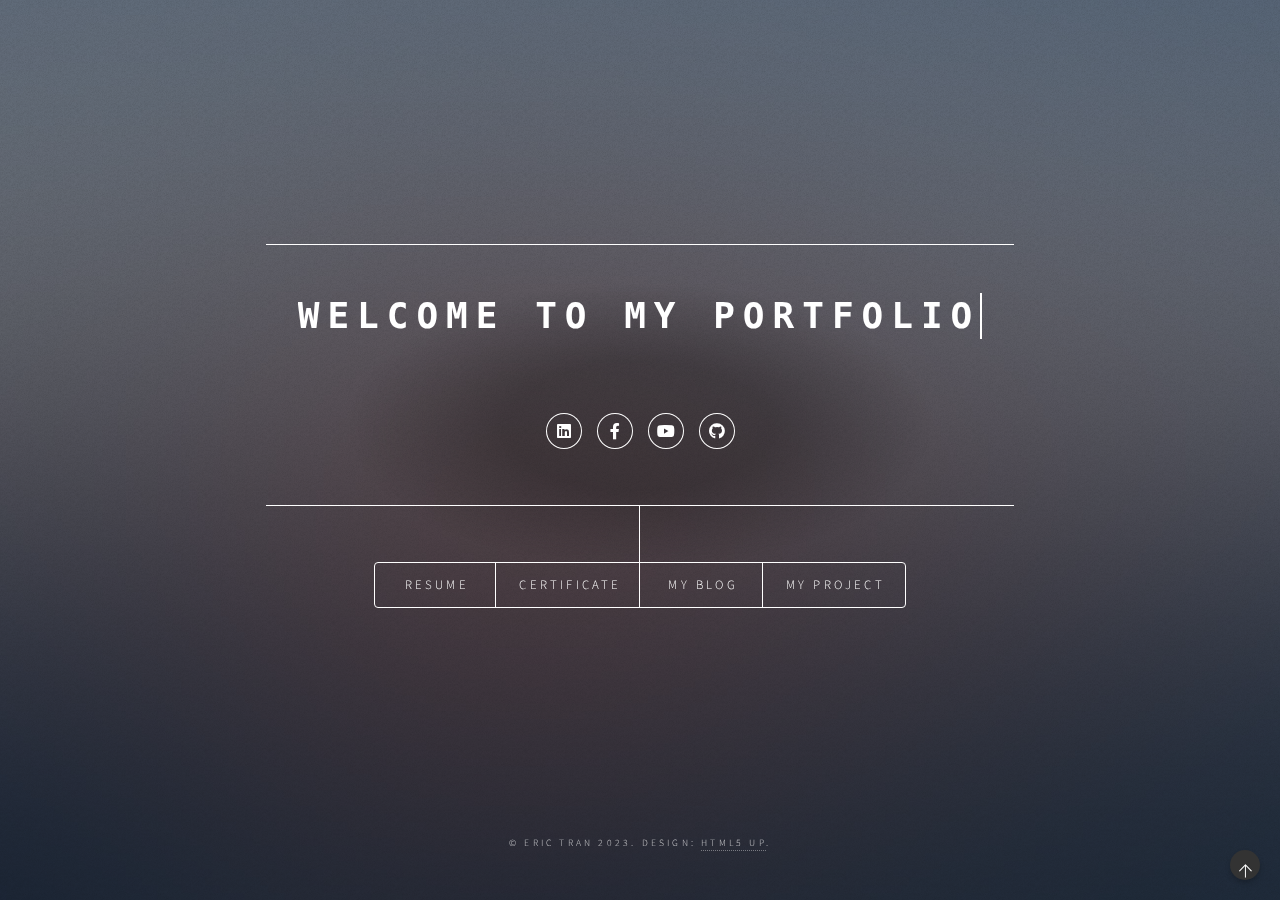
<file: index.html>
<!DOCTYPE HTML>
<!--
	Dimension by HTML5 UP
	html5up.net | @ajlkn
	Free for personal and commercial use under the CCA 3.0 license (html5up.net/license)
-->
<html>
	<head>
		<title>ERIC PORTFOLIO</title>
		<meta charset="utf-8" />
		<meta name="viewport" content="width=device-width, initial-scale=1, user-scalable=no" />
		<link rel="stylesheet" href="assets/css/main.css" />
		<noscript><link rel="stylesheet" href="assets/css/noscript.css" /></noscript>
	</head>
	<body class="is-preload">

		<!-- Wrapper -->
			<div id="wrapper">

				<!-- Header -->
					<header id="header">
						
						<div class="content">
							<div class="inner">
								<h1><span>WELCOME TO MY PORTFOLIO</span></h1>								
								<p class="fading-text">Passionate Data Explorer | Embracing the Data Analyst Journey.</p>
								<ul class="icons">
									<li class="slide-in-text-left-to-right"><a href="https://www.linkedin.com/in/kietttdata/" class="icon brands fa-linkedin"><span class="label">Linkedin</span></a></li>
									<li class="slide-in-text-left-to-right"><a href="https://www.facebook.com/kietttdata/" class="icon brands fa-facebook-f"><span class="label">Facebook</span></a></li>
									<li class="slide-in-text-right-to-left"><a href="https://www.youtube.com/@trungkiettran7704" class="icon brands fa-youtube"><span class="label">Youtube</span></a></li>
									<li class="slide-in-text-right-to-left"><a href="https://github.com/kietttdata" class="icon brands fa-github"><span class="label">GitHub</span></a></li>
								</ul>
							</div>
						</div>
						<nav>
							<ul>
								<li><a href="#intro">Resume</a></li>
								<li><a href="#certificate">Certificate</a></li>
								<li><a href="https://kietttdata.wordpress.com/">My Blog</a></li>
								<li><a href="#elements">My Project</a></li>
								<!-- <li><a href="#contact">Contact</a></li> -->
								
							</ul>
						</nav>
					</header>

				<!-- Main -->
					<div id="main">

						<!-- Resume -->
							<article id="intro">
								<h2 class="major">Personal Information</h2>
								<p><strong>Fullname: </strong> Trần Trung Kiệt</p>
								<p><strong>Other name: </strong>Eric Chen</p>
								<p><strong>Address: </strong>HO CHI MINH CITY</p>
								<p><strong>Email: </strong> kietttdata@gmail.com</p>
								<p></p>
								<p></p>



								<h2 class="major">Career Objective</h2>
								<p>I am a junior data analyst seeking opportunities to develop skills and gain experience in the field of data and statistical analysis. My goal is to contribute to the success of the company and enhance the quality of work by efficiently analyzing data and making intelligent decisions.</p>
								<p></p>
								<p></p>




								<h2 class="major">Education</h2>
								

								<p><strong>Bachelor of Engineering in Information Technology</strong></p>
								<p><em>Software Engineer</em></p>
								<p>Ho Chi Minh City University of Technology</p>
								<p><em>Graduated in 2018</em></p>
								<p>-----------------------------------</p>
								<p><strong>Bachelor's Degree in Information Systems</strong></p>
								<p><em>Geographic Information Systems</em></p>
								<p>Ho Chi Minh City University of Natural Resources and Environment</p>
								<p><em>Graduated in 2015</em></p>
								<p></p>

								

								<h2 class="major">Work Experience</h2>
								<p><strong>L1 Technical Support</strong></p>
								<p><em>Dec 2017 – Present</em></p>
								<ul>
									<li>Provide support to handle or record customer issues.</li>
									<li>Coordinate with higher-level teams to address serious errors.</li>
									<li>Guide customers in using the software and provide software solutions support.</li>
									<li>Collect and process master data sent by customers and relay it to relevant parties.</li>
									<li>Train new employees and seek solutions to improve work processes.</li>
								</ul>
								<p></p>


								<p><strong>Deployment Engineer</strong></p>
								<p><em>Dec 2017 – Present </em></p>
								<ul>
									<li>Participate in training and implementing software projects related to distribution.</li>
									<li>Monitor and participate in resolving issues that arise during project implementation.</li>
								</ul>
								<p></p>


								<p><strong>Software Tester</strong></p>
								<p><em>Sep 2020 – Nov 2020</em></p>
								<p><em>Sep 2019 – Dec 2019</em></p>
								<ul>
									<li>Onsite project to support software testing with customers in the distribution field.</li>
									<li>Develop detailed plans for the testing process.</li>
									<li>Document any functional changes in the software reported by customers and relay them to the project team.</li>
									<li>Record and categorize issues and errors encountered during testing. Collaborate with relevant parties to ensure project progress.</li>
								</ul>
								<p></p>


								<p><strong>Map Solutions Support</strong></p>
								<p><em>Sep 2016 – Sep 2017</em></p>
								<ul>
									<li>Participate in projects related to digital mapping for automobiles.</li>
									<li>Join the solution team to research and find ways to improve digital mapping processes.</li>
									<li>Support the development of SQL scripts and tools to standardize data.</li>
								</ul>
								<p></p>


								<p><strong>Business Analyst</strong></p>
								<p><em>Mar 2015 – Sep 2016</em></p>
								<ul>
									<li>Assist in identifying business issues from customers during the development of digital mapping software for distribution center management.</li>
									<li>Support the construction and administration of a system for managing digital mapping databases.</li>
									<li>Participate in the implementation of projects related to digital mapping.</li>
									<li>Contribute to research projects and publish articles on digital mapping on personal blogs.</li>
									<li>Participate in training sessions to educate students about digital mapping.</li>
								</ul>
								<p></p>
								<p></p>




								<h2 class="major">Skills</h2>
								<ul>
									<li>Microsoft Excel</li>
									<li>Python</li>
									<li>SQL</li>
									<li>PowerBI</li>
								</ul>

							</article>

							


						<!-- Work -->
							<article id="certificate">
								<h2 class="major">Certifications</h2>
								<!--<span class="image main"><img src="images/pic03.jpg" alt="" /></span>-->
								<p>Here are some of the certifications I have achieved to enhance my skills and knowledge in Data Analytics.</p>
								<!-- List of certifications goes here -->
								<ul class="certifications">
									<ul>
										<a href="https://www.coursera.org/account/accomplishments/specialization/certificate/A6FUS94ZXEGD" target="_blank">Google Data Analytics</a>
										
									</ul>
									<ul>
										<a href="https://www.coursera.org/account/accomplishments/specialization/certificate/KW2CK2BH6H2Y" target="_blank">Google Advanced Data	Analytics</a>
										
									</ul>
									<ul>
										<a href="https://www.coursera.org/account/accomplishments/specialization/certificate/PCQW3TQV9GBT" target="_blank">Google Business Intelligence</a>
										
									</ul>
									<ul>
										<a href="https://www.coursera.org/account/accomplishments/specialization/certificate/7U9QDUJJL8AW" target="_blank">Microsoft Power BI Data Analyst</a>
										
									</ul>
									<ul>
										<a href="https://www.coursera.org/account/accomplishments/specialization/certificate/VXFVTSAEXBQE" target="_blank">Google Project Management</a>
										
									</ul>
									<!-- Add more certifications here -->
								</ul>


							</article>

						<!-- About -->
							<!-- <article id="about">
								<h2 class="major">About</h2>
								<span class="image main"><img src="images/pic03.jpg" alt="" /></span>
								<p>Lorem ipsum dolor sit amet, consectetur et adipiscing elit. Praesent eleifend dignissim arcu, at eleifend sapien imperdiet ac. Aliquam erat volutpat. Praesent urna nisi, fringila lorem et vehicula lacinia quam. Integer sollicitudin mauris nec lorem luctus ultrices. Aliquam libero et malesuada fames ac ante ipsum primis in faucibus. Cras viverra ligula sit amet ex mollis mattis lorem ipsum dolor sit amet.</p>
							</article> -->

						<!-- Contact -->
							<!-- <article id="contact">
								<h2 class="major">Contact</h2>
								<form method="post" action="#">
									<div class="fields">
										<div class="field half">
											<label for="name">Name</label>
											<input type="text" name="name" id="name" />
										</div>
										<div class="field half">
											<label for="email">Email</label>
											<input type="text" name="email" id="email" />
										</div>
										<div class="field">
											<label for="message">Message</label>
											<textarea name="message" id="message" rows="4"></textarea>
										</div>
									</div>
									<ul class="actions">
										<li><input type="submit" value="Send Message" class="primary" /></li>
										<li><input type="reset" value="Reset" /></li>
									</ul>
								</form>
								<ul class="icons">
									<li><a href="#" class="icon brands fa-twitter"><span class="label">Twitter</span></a></li>
									<li><a href="#" class="icon brands fa-facebook-f"><span class="label">Facebook</span></a></li>
									<li><a href="#" class="icon brands fa-instagram"><span class="label">Instagram</span></a></li>
									<li><a href="#" class="icon brands fa-github"><span class="label">GitHub</span></a></li>
								</ul>
							</article> -->

						<!-- My Project -->
							<article id="elements">
								<section>
									<header class="major">
										<h2>Project 1: New York City Bus Breakdown and Delays </h2>
									</header>
									<img src="images/project1_cover.png" alt="Mô tả hình ảnh" />
									<p></p>
									<ul class="actions">
										<li><a href="https://github.com/kietttdata/BusDelayed_NewYork_DA" class="button">Read More</a></li>
									</ul>
								</section>
								
								<section>
									<header class="major">
										<h2>Project 2: E-Commerce Dadshboard Operation</h2>
									</header>
									<img src="images/project2_cover.jpg" alt="Mô tả hình ảnh" />
									<p></p>
									<ul class="actions">
										<li><a href="https://github.com/kietttdata/E-Commerce_DA" class="button">Read More</a></li>
									</ul>
								</section>
								
								<section>
									<header class="major">
										<h2>Project 3: Time Series Analysis Indian Cities AQI</h2>
									</header>
									<img src="images/project3_cover.jpg" alt="Mô tả hình ảnh" />
									<p></p>
									<ul class="actions">
										<li><a href="https://github.com/kietttdata/AirQualityNewDelhi_DA" class="button">Read More</a></li>
									</ul>
								</section>
								

							</article>

					</div>

				<!-- Footer -->
					<footer id="footer">
						<p class="copyright">&copy; Eric Tran 2023. Design: <a href="https://html5up.net">HTML5 UP</a>.</p>
						<div id="scrollToTopBtn" class="scroll-to-top-btn">&#8593;</div>
					</footer>

			</div>

		<!-- BG -->
			<div id="bg"></div>

		<!-- Scripts -->
			<script src="assets/js/jquery.min.js"></script>
			<script src="assets/js/browser.min.js"></script>
			<script src="assets/js/breakpoints.min.js"></script>
			<script src="assets/js/util.js"></script>
			<script src="assets/js/main.js"></script>
			<script src="assets/js/tophover.js"></script>
	</body>
</html>
</file>
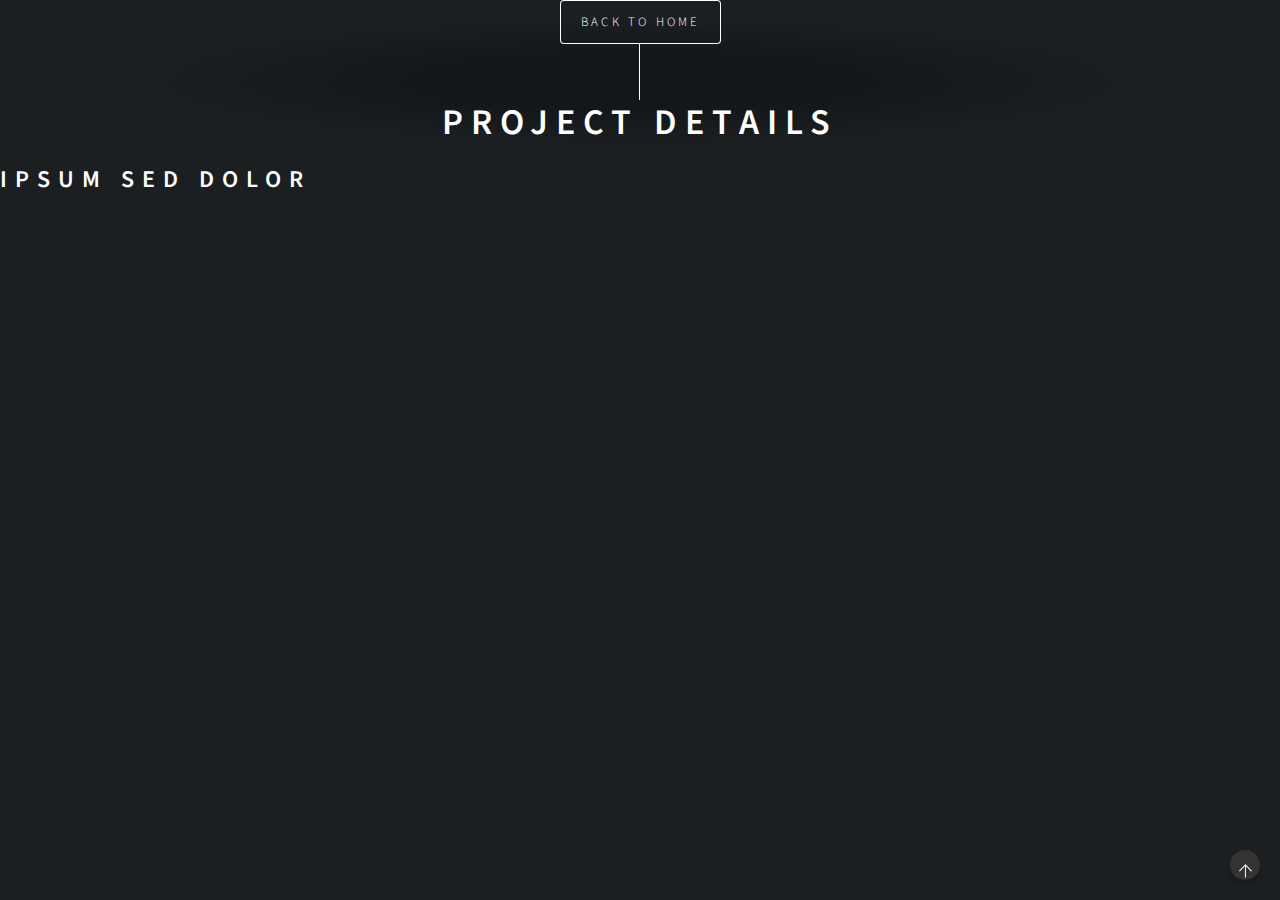
<file: project1.html>
<!DOCTYPE html>
<html lang="en">
    <head>
		<title>ERIC DATA</title>
		<meta charset="utf-8" />
		<meta name="viewport" content="width=device-width, initial-scale=1, user-scalable=no" />
		<link rel="stylesheet" href="assets/css/main.css" />
		<noscript><link rel="stylesheet" href="assets/css/noscript.css" /></noscript>
	</head>
<body>
    <header id="header">
        <a href="index.html" class="button">Back to Home</a>
            <h1>Project Details</h1>
        
    </header>

    <article id="intro">
        <!-- Nội dung chi tiết dự án -->
    </article>

    <section>
        <header class="major">
            <h2>Ipsum sed dolor</h2>
        </header>
        <div class="posts">
            <!-- Bài viết giới thiệu dự án -->
        </div>
    </section>

    <footer>
        <!-- Nút quay lại trang chủ -->
      
        <div id="scrollToTopBtn" class="scroll-to-top-btn">&#8593;</div>

        <script src="assets/js/tophover.js"></script>
    </footer>
</body>
</html>
</file>
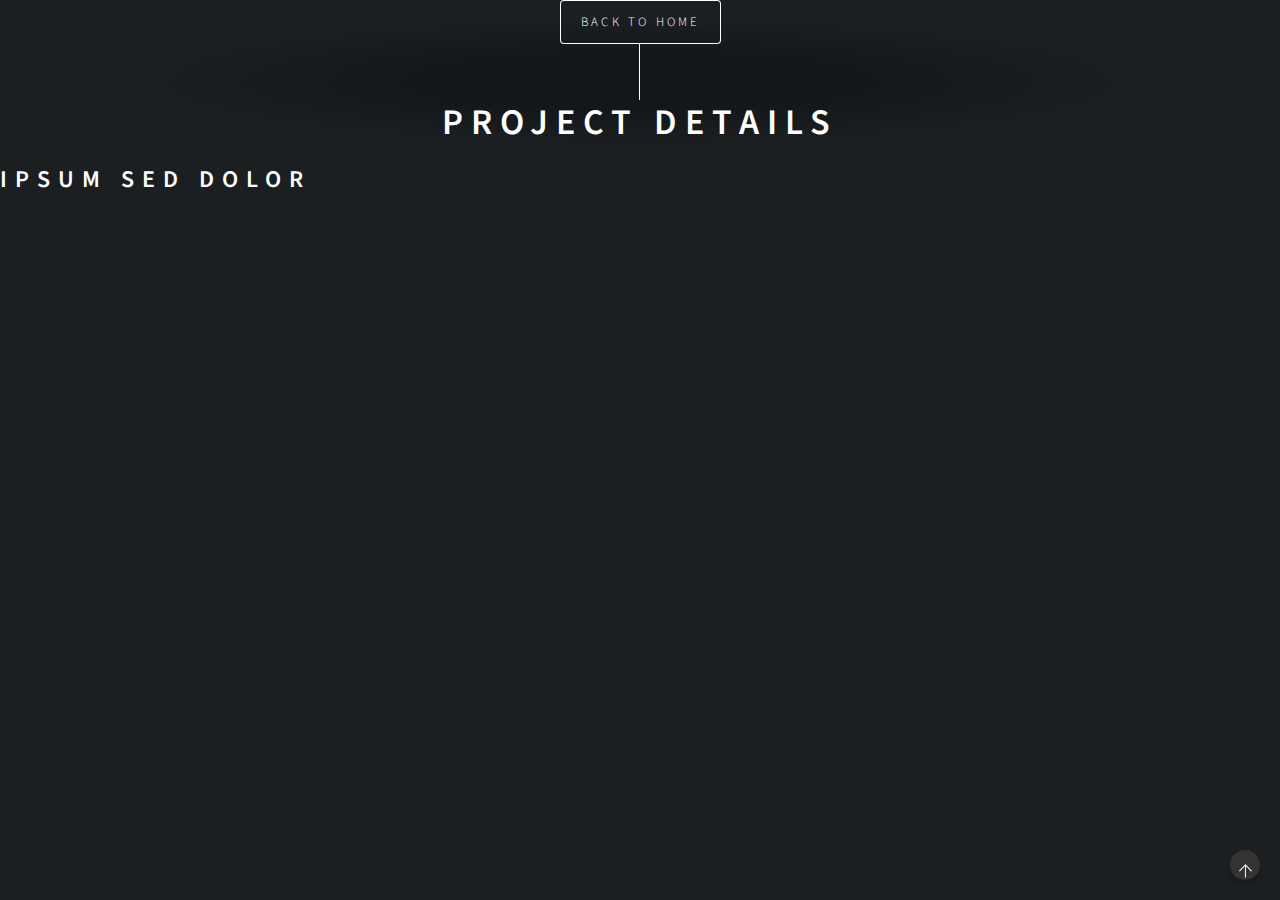
<file: page/project1.html>
<!DOCTYPE html>
<html lang="en">
    <head>
		<title>ERIC DATA</title>
		<meta charset="utf-8" />
		<meta name="viewport" content="width=device-width, initial-scale=1, user-scalable=no" />
		<link rel="stylesheet" href="../assets/css/main.css" />
		<noscript><link rel="stylesheet" href="../assets/css/noscript.css" /></noscript>
	</head>
<body>
    <header id="header">
        <a href="../index.html" class="button">Back to Home</a>
            <h1>Project Details</h1>
        
    </header>

    <article id="intro">
        <!-- Nội dung chi tiết dự án -->
    </article>

    <section>
        <header class="major">
            <h2>Ipsum sed dolor</h2>
        </header>
        <div class="posts">
            <!-- Bài viết giới thiệu dự án -->
        </div>
    </section>

    <footer>
        <!-- Nút quay lại trang chủ -->
      
        <div id="scrollToTopBtn" class="scroll-to-top-btn">&#8593;</div>

        <script src="../assets/js/tophover.js"></script>
    </footer>
</body>
</html>
</file>
<file: assets/css/noscript.css>
/*
	Dimension by HTML5 UP
	html5up.net | @ajlkn
	Free for personal and commercial use under the CCA 3.0 license (html5up.net/license)
*/

/* BG */

	body.is-preload #bg:before {
		background-color: transparent;
	}

/* Header */

	body.is-preload #header {
		-moz-filter: none;
		-webkit-filter: none;
		-ms-filter: none;
		filter: none;
	}

		body.is-preload #header > * {
			opacity: 1;
		}

		body.is-preload #header .content .inner {
			max-height: none;
			padding: 3rem 2rem;
			opacity: 1;
		}

/* Main */

	#main article {
		opacity: 1;
		margin: 4rem 0 0 0;
	}
</file>
<file: assets/css/main.css>
@import url(fontawesome-all.min.css);
@import url("https://fonts.googleapis.com/css?family=Source+Sans+Pro:300italic,600italic,300,600");

/*
	Dimension by HTML5 UP
	html5up.net | @ajlkn
	Free for personal and commercial use under the CCA 3.0 license (html5up.net/license)
*/

html, body, div, span, applet, object,
iframe, h1, h2, h3, h4, h5, h6, p, blockquote,
pre, a, abbr, acronym, address, big, cite,
code, del, dfn, em, img, ins, kbd, q, s, samp,
small, strike, strong, sub, sup, tt, var, b,
u, i, center, dl, dt, dd, ol, ul, li, fieldset,
form, label, legend, table, caption, tbody,
tfoot, thead, tr, th, td, article, aside,
canvas, details, embed, figure, figcaption,
footer, header, hgroup, menu, nav, output, ruby,
section, summary, time, mark, audio, video {
	margin: 0;
	padding: 0;
	border: 0;
	font-size: 100%;
	font: inherit;
	vertical-align: baseline;}

article, aside, details, figcaption, figure,
footer, header, hgroup, menu, nav, section {
	display: block;}

body {
	line-height: 1;
}

ol, ul {
	list-style: none;
}

blockquote, q {
	quotes: none;
}

	blockquote:before, blockquote:after, q:before, q:after {
		content: '';
		content: none;
	}

table {
	border-collapse: collapse;
	border-spacing: 0;
}

body {
	-webkit-text-size-adjust: none;
}

mark {
	background-color: transparent;
	color: inherit;
}

input::-moz-focus-inner {
	border: 0;
	padding: 0;
}

input, select, textarea {
	-moz-appearance: none;
	-webkit-appearance: none;
	-ms-appearance: none;
	appearance: none;
}

/* Basic */

	@-ms-viewport {
		width: device-width;
	}

	@media screen and (max-width: 480px) {

		html, body {
			min-width: 320px;
		}

	}

	html {
		box-sizing: border-box;
	}

	*, *:before, *:after {
		box-sizing: inherit;
	}

	body {
		background: #1b1f22;
	}

		body.is-preload *, body.is-preload *:before, body.is-preload *:after {
			-moz-animation: none !important;
			-webkit-animation: none !important;
			-ms-animation: none !important;
			animation: none !important;
			-moz-transition: none !important;
			-webkit-transition: none !important;
			-ms-transition: none !important;
			transition: none !important;
		}

/* Type */

	html {
		font-size: 16pt;
	}

		@media screen and (max-width: 1680px) {

			html {
				font-size: 12pt;
			}

		}

		@media screen and (max-width: 736px) {

			html {
				font-size: 11pt;
			}

		}

		@media screen and (max-width: 360px) {

			html {
				font-size: 10pt;
			}

		}

	body, input, select, textarea {
		color: #ffffff;
		font-family: "Source Sans Pro", sans-serif;
		font-weight: 300;
		font-size: 1rem;
		line-height: 1.65;
	}

	a {
		-moz-transition: color 0.2s ease-in-out, background-color 0.2s ease-in-out, border-bottom-color 0.2s ease-in-out;
		-webkit-transition: color 0.2s ease-in-out, background-color 0.2s ease-in-out, border-bottom-color 0.2s ease-in-out;
		-ms-transition: color 0.2s ease-in-out, background-color 0.2s ease-in-out, border-bottom-color 0.2s ease-in-out;
		transition: color 0.2s ease-in-out, background-color 0.2s ease-in-out, border-bottom-color 0.2s ease-in-out;
		border-bottom: dotted 1px rgba(255, 255, 255, 0.5);
		text-decoration: none;
		color: inherit;
	}

		a:hover {
			border-bottom-color: transparent;
		}

	strong, b {
		color: #ffffff;
		font-weight: 600;
	}

	em, i {
		font-style: italic;
	}

	p {
		margin: 0 0 2rem 0;
	}

	h1, h2, h3, h4, h5, h6 {
		color: #ffffff;
		font-weight: 600;
		line-height: 1.5;
		margin: 0 0 1rem 0;
		text-transform: uppercase;
		letter-spacing: 0.2rem;
	}

		h1 a, h2 a, h3 a, h4 a, h5 a, h6 a {
			color: inherit;
			text-decoration: none;
		}

		h1.major, h2.major, h3.major, h4.major, h5.major, h6.major {
			border-bottom: solid 1px #ffffff;
			width: -moz-max-content;
			width: -webkit-max-content;
			width: -ms-max-content;
			width: max-content;
			padding-bottom: 0.5rem;
			margin: 0 0 2rem 0;
		}

	h1 {
		font-size: 2.25rem;
		line-height: 1.3;
		letter-spacing: 0.5rem;
	}

	h2 {
		font-size: 1.5rem;
		line-height: 1.4;
		letter-spacing: 0.5rem;
	}

	h3 {
		font-size: 1rem;
	}

	h4 {
		font-size: 0.8rem;
	}

	h5 {
		font-size: 0.7rem;
	}

	h6 {
		font-size: 0.6rem;
	}

	@media screen and (max-width: 736px) {

		h1 {
			font-size: 1.75rem;
			line-height: 1.4;
		}

		h2 {
			font-size: 1.25em;
			line-height: 1.5;
		}

	}

	sub {
		font-size: 0.8rem;
		position: relative;
		top: 0.5rem;
	}

	sup {
		font-size: 0.8rem;
		position: relative;
		top: -0.5rem;
	}

	blockquote {
		border-left: solid 4px #ffffff;
		font-style: italic;
		margin: 0 0 2rem 0;
		padding: 0.5rem 0 0.5rem 2rem;
	}

	code {
		background: rgba(255, 255, 255, 0.075);
		border-radius: 4px;
		font-family: "Courier New", monospace;
		font-size: 0.9rem;
		margin: 0 0.25rem;
		padding: 0.25rem 0.65rem;
	}

	pre {
		-webkit-overflow-scrolling: touch;
		font-family: "Courier New", monospace;
		font-size: 0.9rem;
		margin: 0 0 2rem 0;
	}

		pre code {
			display: block;
			line-height: 1.75;
			padding: 1rem 1.5rem;
			overflow-x: auto;
		}

	hr {
		border: 0;
		border-bottom: solid 1px #ffffff;
		margin: 2.75rem 0;
	}

	.align-left {
		text-align: left;
	}

	.align-center {
		text-align: center;
	}

	.align-right {
		text-align: right;
	}

/* Form */

	form {
		margin: 0 0 2rem 0;
	}

		form > :last-child {
			margin-bottom: 0;
		}

		form > .fields {
			display: -moz-flex;
			display: -webkit-flex;
			display: -ms-flex;
			display: flex;
			-moz-flex-wrap: wrap;
			-webkit-flex-wrap: wrap;
			-ms-flex-wrap: wrap;
			flex-wrap: wrap;
			width: calc(100% + 3rem);
			margin: -1.5rem 0 2rem -1.5rem;
		}

			form > .fields > .field {
				-moz-flex-grow: 0;
				-webkit-flex-grow: 0;
				-ms-flex-grow: 0;
				flex-grow: 0;
				-moz-flex-shrink: 0;
				-webkit-flex-shrink: 0;
				-ms-flex-shrink: 0;
				flex-shrink: 0;
				padding: 1.5rem 0 0 1.5rem;
				width: calc(100% - 1.5rem);
			}

				form > .fields > .field.half {
					width: calc(50% - 0.75rem);
				}

				form > .fields > .field.third {
					width: calc(100%/3 - 0.5rem);
				}

				form > .fields > .field.quarter {
					width: calc(25% - 0.375rem);
				}

		@media screen and (max-width: 480px) {

			form > .fields {
				width: calc(100% + 3rem);
				margin: -1.5rem 0 2rem -1.5rem;
			}

				form > .fields > .field {
					padding: 1.5rem 0 0 1.5rem;
					width: calc(100% - 1.5rem);
				}

					form > .fields > .field.half {
						width: calc(100% - 1.5rem);
					}

					form > .fields > .field.third {
						width: calc(100% - 1.5rem);
					}

					form > .fields > .field.quarter {
						width: calc(100% - 1.5rem);
					}

		}

	label {
		color: #ffffff;
		display: block;
		font-size: 0.8rem;
		font-weight: 300;
		letter-spacing: 0.2rem;
		line-height: 1.5;
		margin: 0 0 1rem 0;
		text-transform: uppercase;
	}

	input[type="text"],
	input[type="password"],
	input[type="email"],
	input[type="tel"],
	select,
	textarea {
		-moz-appearance: none;
		-webkit-appearance: none;
		-ms-appearance: none;
		appearance: none;
		-moz-transition: border-color 0.2s ease-in-out, box-shadow 0.2s ease-in-out, background-color 0.2s ease-in-out;
		-webkit-transition: border-color 0.2s ease-in-out, box-shadow 0.2s ease-in-out, background-color 0.2s ease-in-out;
		-ms-transition: border-color 0.2s ease-in-out, box-shadow 0.2s ease-in-out, background-color 0.2s ease-in-out;
		transition: border-color 0.2s ease-in-out, box-shadow 0.2s ease-in-out, background-color 0.2s ease-in-out;
		background-color: transparent;
		border-radius: 4px;
		border: solid 1px #ffffff;
		color: inherit;
		display: block;
		outline: 0;
		padding: 0 1rem;
		text-decoration: none;
		width: 100%;
	}

		input[type="text"]:invalid,
		input[type="password"]:invalid,
		input[type="email"]:invalid,
		input[type="tel"]:invalid,
		select:invalid,
		textarea:invalid {
			box-shadow: none;
		}

		input[type="text"]:focus,
		input[type="password"]:focus,
		input[type="email"]:focus,
		input[type="tel"]:focus,
		select:focus,
		textarea:focus {
			background: rgba(255, 255, 255, 0.075);
			border-color: #ffffff;
			box-shadow: 0 0 0 1px #ffffff;
		}

	select {
		background-image: url("data:image/svg+xml;charset=utf8,%3Csvg xmlns='http://www.w3.org/2000/svg' width='40' height='40' preserveAspectRatio='none' viewBox='0 0 40 40'%3E%3Cpath d='M9.4,12.3l10.4,10.4l10.4-10.4c0.2-0.2,0.5-0.4,0.9-0.4c0.3,0,0.6,0.1,0.9,0.4l3.3,3.3c0.2,0.2,0.4,0.5,0.4,0.9 c0,0.4-0.1,0.6-0.4,0.9L20.7,31.9c-0.2,0.2-0.5,0.4-0.9,0.4c-0.3,0-0.6-0.1-0.9-0.4L4.3,17.3c-0.2-0.2-0.4-0.5-0.4-0.9 c0-0.4,0.1-0.6,0.4-0.9l3.3-3.3c0.2-0.2,0.5-0.4,0.9-0.4S9.1,12.1,9.4,12.3z' fill='%23ffffff' /%3E%3C/svg%3E");
		background-size: 1.25rem;
		background-repeat: no-repeat;
		background-position: calc(100% - 1rem) center;
		height: 2.75rem;
		padding-right: 2.75rem;
		text-overflow: ellipsis;
	}

		select option {
			color: #ffffff;
			background: #1b1f22;
		}

		select:focus::-ms-value {
			background-color: transparent;
		}

		select::-ms-expand {
			display: none;
		}

	input[type="text"],
	input[type="password"],
	input[type="email"],
	select {
		height: 2.75rem;
	}

	textarea {
		padding: 0.75rem 1rem;
	}

	input[type="checkbox"],
	input[type="radio"] {
		-moz-appearance: none;
		-webkit-appearance: none;
		-ms-appearance: none;
		appearance: none;
		display: block;
		float: left;
		margin-right: -2rem;
		opacity: 0;
		width: 1rem;
		z-index: -1;
	}

		input[type="checkbox"] + label,
		input[type="radio"] + label {
			text-decoration: none;
			-moz-user-select: none;
			-webkit-user-select: none;
			-ms-user-select: none;
			user-select: none;
			color: #ffffff;
			cursor: pointer;
			display: inline-block;
			font-size: 0.8rem;
			font-weight: 300;
			margin: 0 0 0.5rem 0;
			padding-left: 2.65rem;
			padding-right: 0.75rem;
			position: relative;
		}

			input[type="checkbox"] + label:before,
			input[type="radio"] + label:before {
				-moz-osx-font-smoothing: grayscale;
				-webkit-font-smoothing: antialiased;
				display: inline-block;
				font-style: normal;
				font-variant: normal;
				text-rendering: auto;
				line-height: 1;
				text-transform: none !important;
				font-family: 'Font Awesome 5 Free';
				font-weight: 900;
			}

			input[type="checkbox"] + label:before,
			input[type="radio"] + label:before {
				-moz-transition: border-color 0.2s ease-in-out, box-shadow 0.2s ease-in-out, background-color 0.2s ease-in-out;
				-webkit-transition: border-color 0.2s ease-in-out, box-shadow 0.2s ease-in-out, background-color 0.2s ease-in-out;
				-ms-transition: border-color 0.2s ease-in-out, box-shadow 0.2s ease-in-out, background-color 0.2s ease-in-out;
				transition: border-color 0.2s ease-in-out, box-shadow 0.2s ease-in-out, background-color 0.2s ease-in-out;
				border-radius: 4px;
				border: solid 1px #ffffff;
				content: '';
				display: inline-block;
				height: 1.65rem;
				left: 0;
				line-height: 1.65rem;
				position: absolute;
				text-align: center;
				top: -0.15rem;
				width: 1.65rem;
			}

		input[type="checkbox"]:checked + label:before,
		input[type="radio"]:checked + label:before {
			background: #ffffff !important;
			border-color: #ffffff !important;
			color: #1b1f22;
			content: '\f00c';
		}

		input[type="checkbox"]:focus + label:before,
		input[type="radio"]:focus + label:before {
			background: rgba(255, 255, 255, 0.075);
			border-color: #ffffff;
			box-shadow: 0 0 0 1px #ffffff;
		}

	input[type="checkbox"] + label:before {
		border-radius: 4px;
	}

	input[type="radio"] + label:before {
		border-radius: 100%;
	}

	::-webkit-input-placeholder {
		color: rgba(255, 255, 255, 0.5) !important;
		opacity: 1.0;
	}

	:-moz-placeholder {
		color: rgba(255, 255, 255, 0.5) !important;
		opacity: 1.0;
	}

	::-moz-placeholder {
		color: rgba(255, 255, 255, 0.5) !important;
		opacity: 1.0;
	}

	:-ms-input-placeholder {
		color: rgba(255, 255, 255, 0.5) !important;
		opacity: 1.0;
	}

	.formerize-placeholder {
		color: rgba(255, 255, 255, 0.5) !important;
		opacity: 1.0;
	}

/* Box */

	.box {
		border-radius: 4px;
		border: solid 1px #ffffff;
		margin-bottom: 2rem;
		padding: 1.5em;
	}

		.box > :last-child,
		.box > :last-child > :last-child,
		.box > :last-child > :last-child > :last-child {
			margin-bottom: 0;
		}

		.box.alt {
			border: 0;
			border-radius: 0;
			padding: 0;
		}

/* Icon */

	.icon {
		text-decoration: none;
		border-bottom: none;
		position: relative;
	}

		.icon:before {
			-moz-osx-font-smoothing: grayscale;
			-webkit-font-smoothing: antialiased;
			display: inline-block;
			font-style: normal;
			font-variant: normal;
			text-rendering: auto;
			line-height: 1;
			text-transform: none !important;
			font-family: 'Font Awesome 5 Free';
			font-weight: 400;
		}

		.icon > .label {
			display: none;
		}

		.icon:before {
			line-height: inherit;
		}

		.icon.solid:before {
			font-weight: 900;
		}

		.icon.brands:before {
			font-family: 'Font Awesome 5 Brands';
		}

/* Image */

	.image {
		border-radius: 4px;
		border: 0;
		display: inline-block;
		position: relative;
	}

		.image:before {
			pointer-events: none;
			background-image: url("../../images/overlay.png");
			background-color: rgba(19, 21, 25, 0.5);
			border-radius: 4px;
			content: '';
			display: block;
			height: 100%;
			left: 0;
			opacity: 0.5;
			position: absolute;
			top: 0;
			width: 100%;
		}

		.image img {
			border-radius: 4px;
			display: block;
		}

		.image.left, .image.right {
			max-width: 40%;
		}

			.image.left img, .image.right img {
				width: 100%;
			}

		.image.left {
			float: left;
			padding: 0 1.5em 1em 0;
			top: 0.25em;
		}

		.image.right {
			float: right;
			padding: 0 0 1em 1.5em;
			top: 0.25em;
		}

		.image.fit {
			display: block;
			margin: 0 0 2rem 0;
			width: 100%;
		}

			.image.fit img {
				width: 100%;
			}

		.image.main {
			display: block;
			margin: 2.5rem 0;
			width: 100%;
		}

			.image.main img {
				width: 100%;
			}

		@media screen and (max-width: 736px) {

			.image.main {
				margin: 2rem 0;
			}

		}

		@media screen and (max-width: 480px) {

			.image.main {
				margin: 1.5rem 0;
			}

		}

/* List */

	ol {
		list-style: decimal;
		margin: 0 0 2rem 0;
		padding-left: 1.25em;
	}

		ol li {
			padding-left: 0.25em;
		}

	ul {
		list-style: disc;
		margin: 0 0 2rem 0;
		padding-left: 1em;
	}

		ul li {
			padding-left: 0.5em;
		}

		ul.alt {
			list-style: none;
			padding-left: 0;
		}

			ul.alt li {
				border-top: solid 1px #ffffff;
				padding: 0.5em 0;
			}

				ul.alt li:first-child {
					border-top: 0;
					padding-top: 0;
				}

	dl {
		margin: 0 0 2rem 0;
	}

		dl dt {
			display: block;
			font-weight: 600;
			margin: 0 0 1rem 0;
		}

		dl dd {
			margin-left: 2rem;
		}

/* Actions */

	ul.actions {
		display: -moz-flex;
		display: -webkit-flex;
		display: -ms-flex;
		display: flex;
		cursor: default;
		list-style: none;
		margin-left: -1rem;
		padding-left: 0;
	}

		ul.actions li {
			padding: 0 0 0 1rem;
			vertical-align: middle;
		}

		ul.actions.special {
			-moz-justify-content: center;
			-webkit-justify-content: center;
			-ms-justify-content: center;
			justify-content: center;
			width: 100%;
			margin-left: 0;
		}

			ul.actions.special li:first-child {
				padding-left: 0;
			}

		ul.actions.stacked {
			-moz-flex-direction: column;
			-webkit-flex-direction: column;
			-ms-flex-direction: column;
			flex-direction: column;
			margin-left: 0;
		}

			ul.actions.stacked li {
				padding: 1.3rem 0 0 0;
			}

				ul.actions.stacked li:first-child {
					padding-top: 0;
				}

		ul.actions.fit {
			width: calc(100% + 1rem);
		}

			ul.actions.fit li {
				-moz-flex-grow: 1;
				-webkit-flex-grow: 1;
				-ms-flex-grow: 1;
				flex-grow: 1;
				-moz-flex-shrink: 1;
				-webkit-flex-shrink: 1;
				-ms-flex-shrink: 1;
				flex-shrink: 1;
				width: 100%;
			}

				ul.actions.fit li > * {
					width: 100%;
				}

			ul.actions.fit.stacked {
				width: 100%;
			}

		@media screen and (max-width: 480px) {

			ul.actions:not(.fixed) {
				-moz-flex-direction: column;
				-webkit-flex-direction: column;
				-ms-flex-direction: column;
				flex-direction: column;
				margin-left: 0;
				width: 100% !important;
			}

				ul.actions:not(.fixed) li {
					-moz-flex-grow: 1;
					-webkit-flex-grow: 1;
					-ms-flex-grow: 1;
					flex-grow: 1;
					-moz-flex-shrink: 1;
					-webkit-flex-shrink: 1;
					-ms-flex-shrink: 1;
					flex-shrink: 1;
					padding: 1rem 0 0 0;
					text-align: center;
					width: 100%;
				}

					ul.actions:not(.fixed) li > * {
						width: 100%;
					}

					ul.actions:not(.fixed) li:first-child {
						padding-top: 0;
					}

					ul.actions:not(.fixed) li input[type="submit"],
					ul.actions:not(.fixed) li input[type="reset"],
					ul.actions:not(.fixed) li input[type="button"],
					ul.actions:not(.fixed) li button,
					ul.actions:not(.fixed) li .button {
						width: 100%;
					}

						ul.actions:not(.fixed) li input[type="submit"].icon:before,
						ul.actions:not(.fixed) li input[type="reset"].icon:before,
						ul.actions:not(.fixed) li input[type="button"].icon:before,
						ul.actions:not(.fixed) li button.icon:before,
						ul.actions:not(.fixed) li .button.icon:before {
							margin-left: -0.5em;
						}

		}

/* Icons */

	ul.icons {
		cursor: default;
		list-style: none;
		padding-left: 0;
	}

		ul.icons li {
			display: inline-block;
			padding: 0 0.75em 0 0;
		}

			ul.icons li:last-child {
				padding-right: 0;
			}

			ul.icons li a {
				border-radius: 100%;
				box-shadow: inset 0 0 0 1px #ffffff;
				display: inline-block;
				height: 2.25rem;
				line-height: 2.25rem;
				text-align: center;
				width: 2.25rem;
			}

				ul.icons li a:hover {
					background-color: rgba(255, 255, 255, 0.075);
				}

				ul.icons li a:active {
					background-color: rgba(255, 255, 255, 0.175);
				}

/* Table */

	.table-wrapper {
		-webkit-overflow-scrolling: touch;
		overflow-x: auto;
	}

	table {
		margin: 0 0 2rem 0;
		width: 100%;
	}

		table tbody tr {
			border: solid 1px #ffffff;
			border-left: 0;
			border-right: 0;
		}

			table tbody tr:nth-child(2n + 1) {
				background-color: rgba(255, 255, 255, 0.075);
			}

		table td {
			padding: 0.75em 0.75em;
		}

		table th {
			color: #ffffff;
			font-size: 0.9em;
			font-weight: 600;
			padding: 0 0.75em 0.75em 0.75em;
			text-align: left;
		}

		table thead {
			border-bottom: solid 2px #ffffff;
		}

		table tfoot {
			border-top: solid 2px #ffffff;
		}

		table.alt {
			border-collapse: separate;
		}

			table.alt tbody tr td {
				border: solid 1px #ffffff;
				border-left-width: 0;
				border-top-width: 0;
			}

				table.alt tbody tr td:first-child {
					border-left-width: 1px;
				}

			table.alt tbody tr:first-child td {
				border-top-width: 1px;
			}

			table.alt thead {
				border-bottom: 0;
			}

			table.alt tfoot {
				border-top: 0;
			}

/* Button */

	input[type="submit"],
	input[type="reset"],
	input[type="button"],
	button,
	.button {
		-moz-appearance: none;
		-webkit-appearance: none;
		-ms-appearance: none;
		appearance: none;
		-moz-transition: background-color 0.2s ease-in-out, color 0.2s ease-in-out;
		-webkit-transition: background-color 0.2s ease-in-out, color 0.2s ease-in-out;
		-ms-transition: background-color 0.2s ease-in-out, color 0.2s ease-in-out;
		transition: background-color 0.2s ease-in-out, color 0.2s ease-in-out;
		background-color: transparent;
		border-radius: 4px;
		border: 0;
		box-shadow: inset 0 0 0 1px #ffffff;
		color: #ffffff !important;
		cursor: pointer;
		display: inline-block;
		font-size: 0.8rem;
		font-weight: 300;
		height: 2.75rem;
		letter-spacing: 0.2rem;
		line-height: 2.75rem;
		outline: 0;
		padding: 0 1.25rem 0 1.35rem;
		text-align: center;
		text-decoration: none;
		text-transform: uppercase;
		white-space: nowrap;
	}

		input[type="submit"]:hover,
		input[type="reset"]:hover,
		input[type="button"]:hover,
		button:hover,
		.button:hover {
			background-color: rgba(255, 255, 255, 0.075);
		}

		input[type="submit"]:active,
		input[type="reset"]:active,
		input[type="button"]:active,
		button:active,
		.button:active {
			background-color: rgba(255, 255, 255, 0.175);
		}

		input[type="submit"].icon:before,
		input[type="reset"].icon:before,
		input[type="button"].icon:before,
		button.icon:before,
		.button.icon:before {
			margin-right: 0.5em;
		}

		input[type="submit"].fit,
		input[type="reset"].fit,
		input[type="button"].fit,
		button.fit,
		.button.fit {
			width: 100%;
		}

		input[type="submit"].small,
		input[type="reset"].small,
		input[type="button"].small,
		button.small,
		.button.small {
			font-size: 0.6rem;
			height: 2.0625rem;
			line-height: 2.0625rem;
		}

		input[type="submit"].primary,
		input[type="reset"].primary,
		input[type="button"].primary,
		button.primary,
		.button.primary {
			background-color: #ffffff;
			color: #1b1f22 !important;
			font-weight: 600;
		}

		input[type="submit"].disabled, input[type="submit"]:disabled,
		input[type="reset"].disabled,
		input[type="reset"]:disabled,
		input[type="button"].disabled,
		input[type="button"]:disabled,
		button.disabled,
		button:disabled,
		.button.disabled,
		.button:disabled {
			pointer-events: none;
			cursor: default;
			opacity: 0.25;
		}

	input[type="submit"],
	input[type="reset"],
	input[type="button"],
	button {
		line-height: calc(2.75rem - 2px);
	}

/* BG */

	#bg {
		-moz-transform: scale(1.0);
		-webkit-transform: scale(1.0);
		-ms-transform: scale(1.0);
		transform: scale(1.0);
		-webkit-backface-visibility: hidden;
		position: fixed;
		top: 0;
		left: 0;
		width: 100%;
		height: 100vh;
		z-index: 1;
	}

		#bg:before, #bg:after {
			content: '';
			display: block;
			position: absolute;
			top: 0;
			left: 0;
			width: 100%;
			height: 100%;
		}

		#bg:before {
			-moz-transition: background-color 2.5s ease-in-out;
			-webkit-transition: background-color 2.5s ease-in-out;
			-ms-transition: background-color 2.5s ease-in-out;
			transition: background-color 2.5s ease-in-out;
			-moz-transition-delay: 0.75s;
			-webkit-transition-delay: 0.75s;
			-ms-transition-delay: 0.75s;
			transition-delay: 0.75s;
			background-image: linear-gradient(to top, rgba(19, 21, 25, 0.5), rgba(19, 21, 25, 0.5)), url("../../images/overlay.png");
			background-size: auto,
 256px 256px;
			background-position: center,
 center;
			background-repeat: no-repeat,
 repeat;
			z-index: 2;
		}

		#bg:after {
			-moz-transform: scale(1.125);
			-webkit-transform: scale(1.125);
			-ms-transform: scale(1.125);
			transform: scale(1.125);
			-moz-transition: -moz-transform 0.325s ease-in-out, -moz-filter 0.325s ease-in-out;
			-webkit-transition: -webkit-transform 0.325s ease-in-out, -webkit-filter 0.325s ease-in-out;
			-ms-transition: -ms-transform 0.325s ease-in-out, -ms-filter 0.325s ease-in-out;
			transition: transform 0.325s ease-in-out, filter 0.325s ease-in-out;
			background-image: url("../../images/bg.jpg");
			background-position: center;
			background-size: cover;
			background-repeat: no-repeat;
			z-index: 1;
		}

		body.is-article-visible #bg:after {
			-moz-transform: scale(1.0825);
			-webkit-transform: scale(1.0825);
			-ms-transform: scale(1.0825);
			transform: scale(1.0825);
			-moz-filter: blur(0.2rem);
			-webkit-filter: blur(0.2rem);
			-ms-filter: blur(0.2rem);
			filter: blur(0.2rem);
		}

		body.is-preload #bg:before {
			background-color: #000000;
		}

/* Wrapper */

	#wrapper {
		display: -moz-flex;
		display: -webkit-flex;
		display: -ms-flex;
		display: flex;
		-moz-flex-direction: column;
		-webkit-flex-direction: column;
		-ms-flex-direction: column;
		flex-direction: column;
		-moz-align-items: center;
		-webkit-align-items: center;
		-ms-align-items: center;
		align-items: center;
		-moz-justify-content: space-between;
		-webkit-justify-content: space-between;
		-ms-justify-content: space-between;
		justify-content: space-between;
		position: relative;
		min-height: 100vh;
		width: 100%;
		padding: 4rem 2rem;
		z-index: 3;
	}

		#wrapper:before {
			content: '';
			display: block;
		}

		@media screen and (max-width: 1680px) {

			#wrapper {
				padding: 3rem 2rem;
			}

		}

		@media screen and (max-width: 736px) {

			#wrapper {
				padding: 2rem 1rem;
			}

		}

		@media screen and (max-width: 480px) {

			#wrapper {
				padding: 1rem;
			}

		}

/* Header */

	#header {
		display: -moz-flex;
		display: -webkit-flex;
		display: -ms-flex;
		display: flex;
		-moz-flex-direction: column;
		-webkit-flex-direction: column;
		-ms-flex-direction: column;
		flex-direction: column;
		-moz-align-items: center;
		-webkit-align-items: center;
		-ms-align-items: center;
		align-items: center;
		-moz-transition: -moz-transform 0.325s ease-in-out, -moz-filter 0.325s ease-in-out, opacity 0.325s ease-in-out;
		-webkit-transition: -webkit-transform 0.325s ease-in-out, -webkit-filter 0.325s ease-in-out, opacity 0.325s ease-in-out;
		-ms-transition: -ms-transform 0.325s ease-in-out, -ms-filter 0.325s ease-in-out, opacity 0.325s ease-in-out;
		transition: transform 0.325s ease-in-out, filter 0.325s ease-in-out, opacity 0.325s ease-in-out;
		background-image: -moz-radial-gradient(rgba(0, 0, 0, 0.25) 25%, rgba(0, 0, 0, 0) 55%);
		background-image: -webkit-radial-gradient(rgba(0, 0, 0, 0.25) 25%, rgba(0, 0, 0, 0) 55%);
		background-image: -ms-radial-gradient(rgba(0, 0, 0, 0.25) 25%, rgba(0, 0, 0, 0) 55%);
		background-image: radial-gradient(rgba(0, 0, 0, 0.25) 25%, rgba(0, 0, 0, 0) 55%);
		max-width: 100%;
		text-align: center;
	}

		#header > * {
			-moz-transition: opacity 0.325s ease-in-out;
			-webkit-transition: opacity 0.325s ease-in-out;
			-ms-transition: opacity 0.325s ease-in-out;
			transition: opacity 0.325s ease-in-out;
			position: relative;
			margin-top: 3.5rem;
		}

			#header > *:before {
				content: '';
				display: block;
				position: absolute;
				top: calc(-3.5rem - 1px);
				left: calc(50% - 1px);
				width: 1px;
				height: calc(3.5rem + 1px);
				background: #ffffff;
			}

		#header > :first-child {
			margin-top: 0;
		}

			#header > :first-child:before {
				display: none;
			}

		#header .logo {
			width: 5.5rem;
			height: 5.5rem;
			line-height: 5.5rem;
			border: solid 1px #ffffff;
			border-radius: 100%;
		}

			#header .logo .icon:before {
				font-size: 2rem;
			}

		#header .content {
			border-style: solid;
			border-color: #ffffff;
			border-top-width: 1px;
			border-bottom-width: 1px;
			max-width: 100%;
		}

			#header .content .inner {
				-moz-transition: max-height 0.75s ease, padding 0.75s ease, opacity 0.325s ease-in-out;
				-webkit-transition: max-height 0.75s ease, padding 0.75s ease, opacity 0.325s ease-in-out;
				-ms-transition: max-height 0.75s ease, padding 0.75s ease, opacity 0.325s ease-in-out;
				transition: max-height 0.75s ease, padding 0.75s ease, opacity 0.325s ease-in-out;
				-moz-transition-delay: 0.25s;
				-webkit-transition-delay: 0.25s;
				-ms-transition-delay: 0.25s;
				transition-delay: 0.25s;
				padding: 3rem 2rem;
				max-height: 40rem;
				overflow: hidden;
			}

				#header .content .inner > :last-child {
					margin-bottom: 0;
				}

			#header .content p {
				text-transform: uppercase;
				letter-spacing: 0.2rem;
				font-size: 0.8rem;
				line-height: 2;
			}

		#header nav ul {
			display: -moz-flex;
			display: -webkit-flex;
			display: -ms-flex;
			display: flex;
			margin-bottom: 0;
			list-style: none;
			padding-left: 0;
			border: solid 1px #ffffff;
			border-radius: 4px;
		}

			#header nav ul li {
				padding-left: 0;
				border-left: solid 1px #ffffff;
			}

				#header nav ul li:first-child {
					border-left: 0;
				}

				#header nav ul li a {
					display: block;
					min-width: 7.5rem;
					height: 2.75rem;
					line-height: 2.75rem;
					padding: 0 1.25rem 0 1.45rem;
					text-transform: uppercase;
					letter-spacing: 0.2rem;
					font-size: 0.8rem;
					border-bottom: 0;
				}

					#header nav ul li a:hover {
						background-color: rgba(255, 255, 255, 0.075);
					}

					#header nav ul li a:active {
						background-color: rgba(255, 255, 255, 0.175);
					}

		#header nav.use-middle:after {
			content: '';
			display: block;
			position: absolute;
			top: 0;
			left: calc(50% - 1px);
			width: 1px;
			height: 100%;
			background: #ffffff;
		}

		#header nav.use-middle ul li.is-middle {
			border-left: 0;
		}

		body.is-article-visible #header {
			-moz-transform: scale(0.95);
			-webkit-transform: scale(0.95);
			-ms-transform: scale(0.95);
			transform: scale(0.95);
			-moz-filter: blur(0.1rem);
			-webkit-filter: blur(0.1rem);
			-ms-filter: blur(0.1rem);
			filter: blur(0.1rem);
			opacity: 0;
		}

		body.is-preload #header {
			-moz-filter: blur(0.125rem);
			-webkit-filter: blur(0.125rem);
			-ms-filter: blur(0.125rem);
			filter: blur(0.125rem);
		}

			body.is-preload #header > * {
				opacity: 0;
			}

			body.is-preload #header .content .inner {
				max-height: 0;
				padding-top: 0;
				padding-bottom: 0;
				opacity: 0;
			}

		@media screen and (max-width: 980px) {

			#header .content p br {
				display: none;
			}

		}

		@media screen and (max-width: 736px) {

			#header > * {
				margin-top: 2rem;
			}

				#header > *:before {
					top: calc(-2rem - 1px);
					height: calc(2rem + 1px);
				}

			#header .logo {
				width: 4.75rem;
				height: 4.75rem;
				line-height: 4.75rem;
			}

				#header .logo .icon:before {
					font-size: 1.75rem;
				}

			#header .content .inner {
				padding: 2.5rem 1rem;
			}

			#header .content p {
				line-height: 1.875;
			}

		}

		@media screen and (max-width: 480px) {

			#header {
				padding: 1.5rem 0;
			}

				#header .content .inner {
					padding: 2.5rem 0;
				}

				#header nav ul {
					-moz-flex-direction: column;
					-webkit-flex-direction: column;
					-ms-flex-direction: column;
					flex-direction: column;
					min-width: 10rem;
					max-width: 100%;
				}

					#header nav ul li {
						border-left: 0;
						border-top: solid 1px #ffffff;
					}

						#header nav ul li:first-child {
							border-top: 0;
						}

						#header nav ul li a {
							height: 3rem;
							line-height: 3rem;
							min-width: 0;
							width: 100%;
						}

				#header nav.use-middle:after {
					display: none;
				}

		}

/* Main */

	#main {
		-moz-flex-grow: 1;
		-webkit-flex-grow: 1;
		-ms-flex-grow: 1;
		flex-grow: 1;
		-moz-flex-shrink: 1;
		-webkit-flex-shrink: 1;
		-ms-flex-shrink: 1;
		flex-shrink: 1;
		display: -moz-flex;
		display: -webkit-flex;
		display: -ms-flex;
		display: flex;
		-moz-align-items: center;
		-webkit-align-items: center;
		-ms-align-items: center;
		align-items: center;
		-moz-justify-content: center;
		-webkit-justify-content: center;
		-ms-justify-content: center;
		justify-content: center;
		-moz-flex-direction: column;
		-webkit-flex-direction: column;
		-ms-flex-direction: column;
		flex-direction: column;
		position: relative;
		max-width: 100%;
		z-index: 3;
	}

		#main article {
			-moz-transform: translateY(0.25rem);
			-webkit-transform: translateY(0.25rem);
			-ms-transform: translateY(0.25rem);
			transform: translateY(0.25rem);
			-moz-transition: opacity 0.325s ease-in-out, -moz-transform 0.325s ease-in-out;
			-webkit-transition: opacity 0.325s ease-in-out, -webkit-transform 0.325s ease-in-out;
			-ms-transition: opacity 0.325s ease-in-out, -ms-transform 0.325s ease-in-out;
			transition: opacity 0.325s ease-in-out, transform 0.325s ease-in-out;
			padding: 4.5rem 2.5rem 1.5rem 2.5rem ;
			position: relative;
			width: 40rem;
			max-width: 100%;
			background-color: rgba(27, 31, 34, 0.85);
			border-radius: 4px;
			opacity: 0;
		}

			#main article.active {
				-moz-transform: translateY(0);
				-webkit-transform: translateY(0);
				-ms-transform: translateY(0);
				transform: translateY(0);
				opacity: 1;
			}

			#main article .close {
				display: block;
				position: absolute;
				top: 0;
				right: 0;
				width: 4rem;
				height: 4rem;
				cursor: pointer;
				text-indent: 4rem;
				overflow: hidden;
				white-space: nowrap;
			}

				#main article .close:before {
					-moz-transition: background-color 0.2s ease-in-out;
					-webkit-transition: background-color 0.2s ease-in-out;
					-ms-transition: background-color 0.2s ease-in-out;
					transition: background-color 0.2s ease-in-out;
					content: '';
					display: block;
					position: absolute;
					top: 0.75rem;
					left: 0.75rem;
					width: 2.5rem;
					height: 2.5rem;
					border-radius: 100%;
					background-position: center;
					background-image: url("data:image/svg+xml;charset=utf8,%3Csvg xmlns='http://www.w3.org/2000/svg' xmlns:xlink='http://www.w3.org/1999/xlink' width='20px' height='20px' viewBox='0 0 20 20' zoomAndPan='disable'%3E%3Cstyle%3Eline %7B stroke: %23ffffff%3B stroke-width: 1%3B %7D%3C/style%3E%3Cline x1='2' y1='2' x2='18' y2='18' /%3E%3Cline x1='18' y1='2' x2='2' y2='18' /%3E%3C/svg%3E");
					background-size: 20px 20px;
					background-repeat: no-repeat;
				}

				#main article .close:hover:before {
					background-color: rgba(255, 255, 255, 0.075);
				}

				#main article .close:active:before {
					background-color: rgba(255, 255, 255, 0.175);
				}

		@media screen and (max-width: 736px) {

			#main article {
				padding: 3.5rem 2rem 0.5rem 2rem ;
			}

				#main article .close:before {
					top: 0.875rem;
					left: 0.875rem;
					width: 2.25rem;
					height: 2.25rem;
					background-size: 14px 14px;
				}

		}

		@media screen and (max-width: 480px) {

			#main article {
				padding: 3rem 1.5rem 0.5rem 1.5rem ;
			}

		}

/* Footer */

	#footer {
		-moz-transition: -moz-transform 0.325s ease-in-out, -moz-filter 0.325s ease-in-out, opacity 0.325s ease-in-out;
		-webkit-transition: -webkit-transform 0.325s ease-in-out, -webkit-filter 0.325s ease-in-out, opacity 0.325s ease-in-out;
		-ms-transition: -ms-transform 0.325s ease-in-out, -ms-filter 0.325s ease-in-out, opacity 0.325s ease-in-out;
		transition: transform 0.325s ease-in-out, filter 0.325s ease-in-out, opacity 0.325s ease-in-out;
		width: 100%;
		max-width: 100%;
		margin-top: 2rem;
		text-align: center;
	}

		#footer .copyright {
			letter-spacing: 0.2rem;
			font-size: 0.6rem;
			opacity: 0.75;
			margin-bottom: 0;
			text-transform: uppercase;
		}

		body.is-article-visible #footer {
			-moz-transform: scale(0.95);
			-webkit-transform: scale(0.95);
			-ms-transform: scale(0.95);
			transform: scale(0.95);
			-moz-filter: blur(0.1rem);
			-webkit-filter: blur(0.1rem);
			-ms-filter: blur(0.1rem);
			filter: blur(0.1rem);
			opacity: 0;
		}

		body.is-preload #footer {
			opacity: 0;
		}


		.scroll-to-top-btn {
			position: fixed;
			bottom: 20px;
			right: 20px;
			width: 30px;
			height: 30px;
			background-color: #333;
			color: #fff;
			font-size: 24px;
			line-height: 40px;
			text-align: center;
			border-radius: 50%;
			cursor: pointer;
			box-shadow: 0 3px 5px rgba(0, 0, 0, 0.2);
		}

		.scroll-to-top-btn:hover {
			background-color: #555;
		}

		article p,ul {
			margin-bottom: 30px; /* Hoặc bạn có thể thay đổi giá trị tùy ý */
		  }
		
		article h2 {
			margin-top: 40px; /* Hoặc bạn có thể thay đổi giá trị tùy ý */
			margin-bottom: 20px; /* Hoặc bạn có thể thay đổi giá trị tùy ý */
		  }

		.cursor {
			display: inline-block;
			width: 8px;
			height: 18px;
			background-color: #000;
			animation: blinkCursor 0.7s infinite;
		}
	
		span {
			display: block;
			font-family: monospace;
			white-space: nowrap;
			border-right: 2px solid;
			width: 100%;

			animation: typing 3s steps(21), blink 0.5s ;
			overflow: hidden;
		  }
		   
		  @keyframes typing {
			from {
			  width: 0;
			}
		  }
		   
		  @keyframes blink {
			50% {
			  border-color: transparent;
			}
		  }

		/* Responsive Styles */
		@media screen and (max-width: 768px) {
			h1{
				font-size: 2rem;
			}
			p {
				font-size: 1.5rem;
			}
		}

		@media screen and (max-width: 480px) {
			h1{
				font-size: 1rem;
			}
			p {
				font-size: 0.5rem;
			}
		}

		.fading-text {
            opacity: 0; /* Mặc định là ẩn */
            animation: fadeIn 2s ease forwards; /* Sử dụng animation fadeIn trong 2s và giữ giá trị cuối cùng */
        }

        /* Định nghĩa animation */
        @keyframes fadeIn {
            100% {
                opacity: 1; /* Hiển thị cuối cùng của animation */
            }
        }

		.slide-in-text-left-to-right {
            overflow: hidden; /* Ẩn văn bản dư thừa */
            white-space: nowrap; /* Ngăn văn bản xuống dòng */
            animation: slideInLefttoRight 2s ease; /* Sử dụng animation slideIn trong 2s */
        }

        /* Định nghĩa animation */
        @keyframes slideInLefttoRight {
            from {
                transform: translateX(-100%); /* Chữ xuất hiện từ vị trí ngoài cùng bên trái */
            }
            to {
                transform: translateX(0); /* Di chuyển chữ về vị trí hiển thị bình thường */
            }
        }

		.slide-in-text-right-to-left {
			overflow: hidden; /* Ẩn văn bản dư thừa */
            white-space: nowrap; /* Ngăn văn bản xuống dòng */
            animation: slideInRighttoLeft 2s forwards; /* Sử dụng animation slideIn trong 2s và giữ giá trị cuối cùng */
        }

        /* Định nghĩa animation */
        @keyframes slideInRighttoLeft {
			from {
                transform: translateX(100%); /* Chữ xuất hiện từ vị trí ngoài cùng bên phải */
            }
            to {
                transform: translateX(0); /* Di chuyển chữ về vị trí hiển thị bình thường */
            }
        }
</file>
